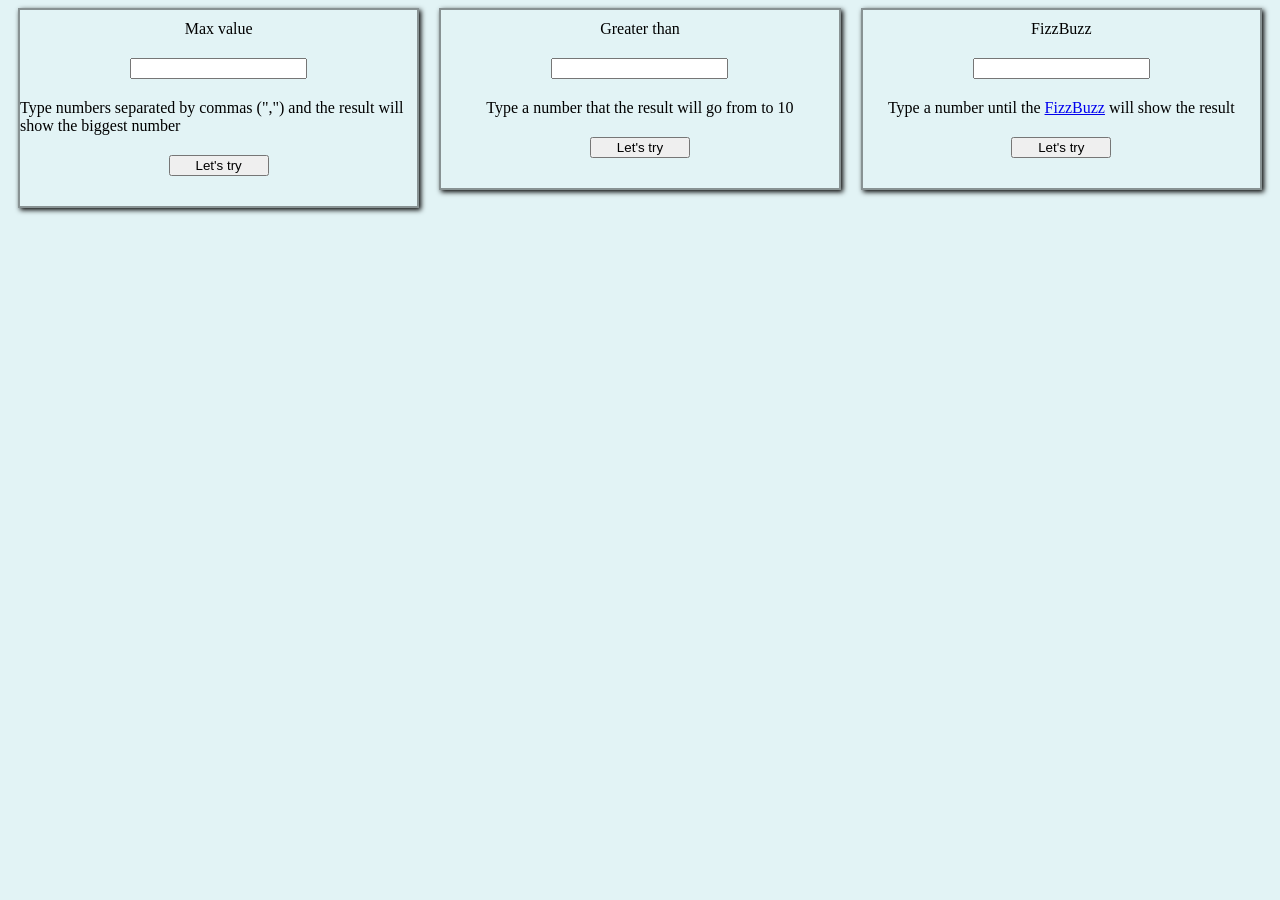
<file: index.html>
<!DOCTYPE html>
<html lang="en">
<head>
    <meta charset="UTF-8">
    <meta name="viewport" content="width=device-width, initial-scale=1.0">
    <title>hECMAthlon</title>
    <link href="./css/style.css" rel="stylesheet">
    <script src="./js/log.js" type="module" defer></script>
    <script src="./js/main.js" type="module" defer></script>
</head>
<body>
    <div class="root">
        <div class="maxValue">
            <label for="maxInput">Max value</label>
            <input name="maxInput" class="maxValue__input">
            <p>Type numbers separated by commas (",") and the result will show the biggest number</p>
            <button class="maxValue__btn">Let's try</button>
            <div class="maxValue__container"></div>
        </div>
        <div class="greaterThan">
            <label for="greater">Greater than</label>
            <input name="greater" class="greaterThan__input">
            <p>Type a number that the result will go from to 10</p>
            <button class="greaterThan__btn">Let's try</button>
            <div class="greaterThan__container"></div>
        </div>
        <div class="fizzBuzz">
            <label for="fizzBuzz">FizzBuzz</label>
            <input name="fizzBuzz" class="fizzBuzz__input">
            <p>Type a number until the <a href="https://en.wikipedia.org/wiki/Fizz_buzz" target="_blank">FizzBuzz</a> will show the result</p>
            <button class="fizzBuzz__btn">Let's try</button>
            <div class="fizzBuzz__container"></div>
        </div>
    </div>
</body>
</html>
</file>
<file: css/style.css>
body {
    height: 100%;
    background: #e2f3f5;
}

.root {
    display: flex;
    flex-wrap: wrap;
    align-items: flex-start;
}

.root > div {
    flex: 1;
    display: flex;
    flex-direction: column;
    justify-content: space-between;
    align-items: center;
    border: 2px solid rgba(0, 0, 0, 0.4);
    margin: 0 10px;
    box-shadow: 2px 2px 5px rgb(0, 0, 0);
}

.root > div > * {
    margin: 10px 0;
}

.root > div > button {
    width: 100px;
}

.root > div > :last-child {
    display: flex;
    justify-content: center;
    align-items: center;
    flex-direction: column;
}
</file>
<file: frontend/style.css>
body {
    height: 100%;
    background: #e2f3f5;
}

.root {
    display: flex;
    flex-wrap: wrap;
    align-items: flex-start;
}

.root > div {
    flex: 1;
    display: flex;
    flex-direction: column;
    justify-content: space-between;
    align-items: center;
    border: 2px solid rgba(0, 0, 0, 0.4);
    margin: 0 10px;
    box-shadow: 2px 2px 5px rgb(0, 0, 0);
}

.root > div > * {
    margin: 10px 0;
}

.root > div > button {
    width: 100px;
}

.root > div > :last-child {
    display: flex;
    justify-content: center;
    align-items: center;
    flex-direction: column;
}
</file>
